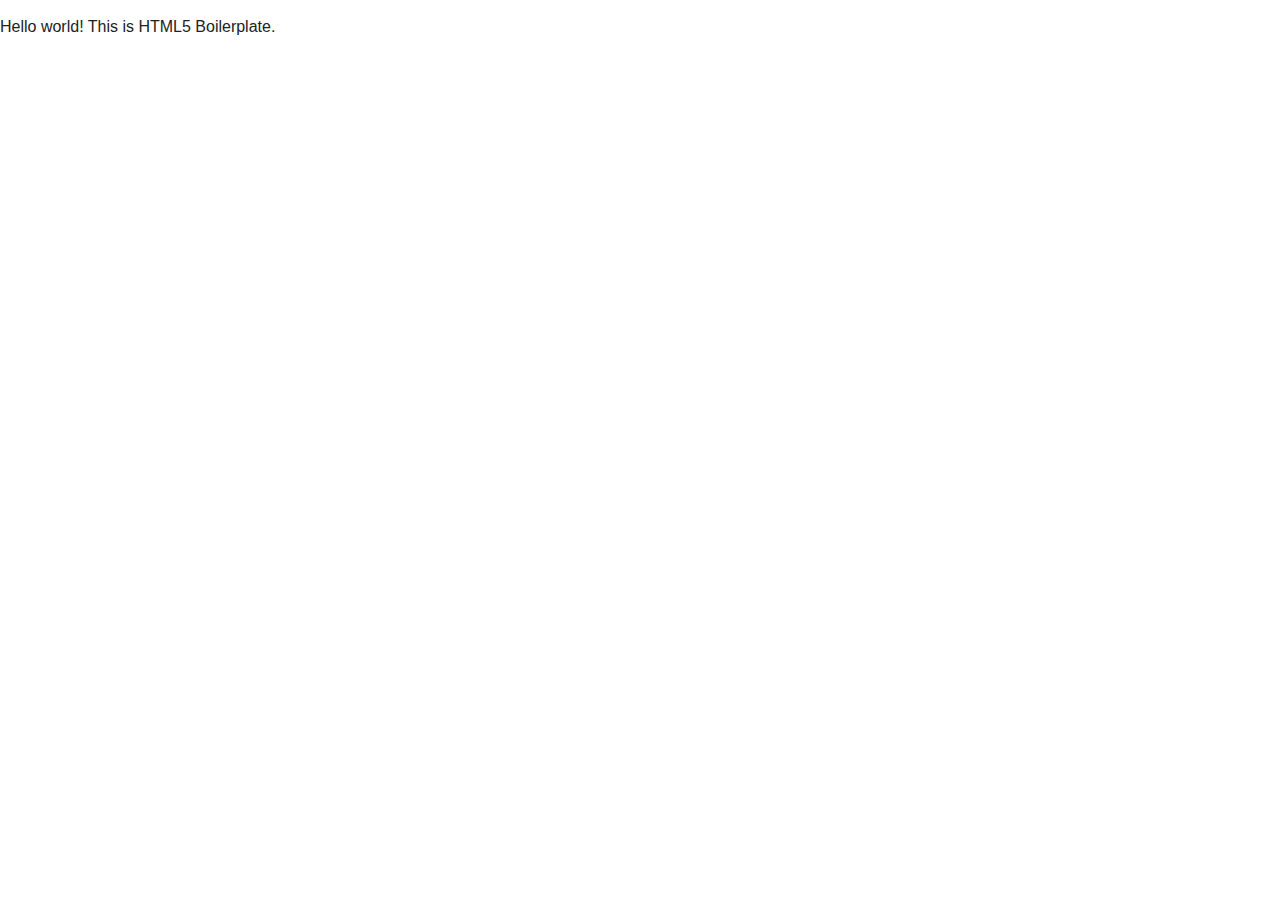
<file: crisis/index.html>
<!DOCTYPE html>
<!--[if lt IE 7]>      <html class="no-js lt-ie9 lt-ie8 lt-ie7"> <![endif]-->
<!--[if IE 7]>         <html class="no-js lt-ie9 lt-ie8"> <![endif]-->
<!--[if IE 8]>         <html class="no-js lt-ie9"> <![endif]-->
<!--[if gt IE 8]><!--> <html class="no-js"> <!--<![endif]-->
    <head>
        <meta charset="utf-8">
        <meta http-equiv="X-UA-Compatible" content="IE=edge">
        <title></title>
        <meta name="description" content="">
        <meta name="viewport" content="width=device-width, initial-scale=1">

        <!-- Place favicon.ico and apple-touch-icon.png in the root directory -->

        <link rel="stylesheet" href="css/normalize.css">
        <link rel="stylesheet" href="css/main.css">
        <script src="js/vendor/modernizr-2.6.2.min.js"></script>
    </head>
    <body>
        <!--[if lt IE 7]>
            <p class="browsehappy">You are using an <strong>outdated</strong> browser. Please <a href="http://browsehappy.com/">upgrade your browser</a> to improve your experience.</p>
        <![endif]-->

        <!-- Add your site or application content here -->
        <p>Hello world! This is HTML5 Boilerplate.</p>

        <script src="//ajax.googleapis.com/ajax/libs/jquery/1.10.2/jquery.min.js"></script>
        <script>window.jQuery || document.write('<script src="js/vendor/jquery-1.10.2.min.js"><\/script>')</script>
        <script src="js/plugins.js"></script>
        <script src="js/main.js"></script>

        <!-- Google Analytics: change UA-XXXXX-X to be your site's ID. -->
        <script>
            (function(b,o,i,l,e,r){b.GoogleAnalyticsObject=l;b[l]||(b[l]=
            function(){(b[l].q=b[l].q||[]).push(arguments)});b[l].l=+new Date;
            e=o.createElement(i);r=o.getElementsByTagName(i)[0];
            e.src='//www.google-analytics.com/analytics.js';
            r.parentNode.insertBefore(e,r)}(window,document,'script','ga'));
            ga('create','UA-XXXXX-X');ga('send','pageview');
        </script>
    </body>
</html>
</file>
<file: crisis/css/main.css>
/*! HTML5 Boilerplate v4.3.0 | MIT License | http://h5bp.com/ */

/*
 * What follows is the result of much research on cross-browser styling.
 * Credit left inline and big thanks to Nicolas Gallagher, Jonathan Neal,
 * Kroc Camen, and the H5BP dev community and team.
 */

/* ==========================================================================
   Base styles: opinionated defaults
   ========================================================================== */

html,
button,
input,
select,
textarea {
    color: #222;
}

html {
    font-size: 1em;
    line-height: 1.4;
}

/*
 * Remove text-shadow in selection highlight: h5bp.com/i
 * These selection rule sets have to be separate.
 * Customize the background color to match your design.
 */

::-moz-selection {
    background: #b3d4fc;
    text-shadow: none;
}

::selection {
    background: #b3d4fc;
    text-shadow: none;
}

/*
 * A better looking default horizontal rule
 */

hr {
    display: block;
    height: 1px;
    border: 0;
    border-top: 1px solid #ccc;
    margin: 1em 0;
    padding: 0;
}

/*
 * Remove the gap between images, videos, audio and canvas and the bottom of
 * their containers: h5bp.com/i/440
 */

audio,
canvas,
img,
video {
    vertical-align: middle;
}

/*
 * Remove default fieldset styles.
 */

fieldset {
    border: 0;
    margin: 0;
    padding: 0;
}

/*
 * Allow only vertical resizing of textareas.
 */

textarea {
    resize: vertical;
}

/* ==========================================================================
   Browse Happy prompt
   ========================================================================== */

.browsehappy {
    margin: 0.2em 0;
    background: #ccc;
    color: #000;
    padding: 0.2em 0;
}

/* ==========================================================================
   Author's custom styles
   ========================================================================== */

















/* ==========================================================================
   Helper classes
   ========================================================================== */

/*
 * Image replacement
 */

.ir {
    background-color: transparent;
    border: 0;
    overflow: hidden;
    /* IE 6/7 fallback */
    *text-indent: -9999px;
}

.ir:before {
    content: "";
    display: block;
    width: 0;
    height: 150%;
}

/*
 * Hide from both screenreaders and browsers: h5bp.com/u
 */

.hidden {
    display: none !important;
    visibility: hidden;
}

/*
 * Hide only visually, but have it available for screenreaders: h5bp.com/v
 */

.visuallyhidden {
    border: 0;
    clip: rect(0 0 0 0);
    height: 1px;
    margin: -1px;
    overflow: hidden;
    padding: 0;
    position: absolute;
    width: 1px;
}

/*
 * Extends the .visuallyhidden class to allow the element to be focusable
 * when navigated to via the keyboard: h5bp.com/p
 */

.visuallyhidden.focusable:active,
.visuallyhidden.focusable:focus {
    clip: auto;
    height: auto;
    margin: 0;
    overflow: visible;
    position: static;
    width: auto;
}

/*
 * Hide visually and from screenreaders, but maintain layout
 */

.invisible {
    visibility: hidden;
}

/*
 * Clearfix: contain floats
 *
 * For modern browsers
 * 1. The space content is one way to avoid an Opera bug when the
 *    `contenteditable` attribute is included anywhere else in the document.
 *    Otherwise it causes space to appear at the top and bottom of elements
 *    that receive the `clearfix` class.
 * 2. The use of `table` rather than `block` is only necessary if using
 *    `:before` to contain the top-margins of child elements.
 */

.clearfix:before,
.clearfix:after {
    content: " "; /* 1 */
    display: table; /* 2 */
}

.clearfix:after {
    clear: both;
}

/*
 * For IE 6/7 only
 * Include this rule to trigger hasLayout and contain floats.
 */

.clearfix {
    *zoom: 1;
}

/* ==========================================================================
   EXAMPLE Media Queries for Responsive Design.
   These examples override the primary ('mobile first') styles.
   Modify as content requires.
   ========================================================================== */

@media only screen and (min-width: 35em) {
    /* Style adjustments for viewports that meet the condition */
}

@media print,
       (-o-min-device-pixel-ratio: 5/4),
       (-webkit-min-device-pixel-ratio: 1.25),
       (min-resolution: 120dpi) {
    /* Style adjustments for high resolution devices */
}

/* ==========================================================================
   Print styles.
   Inlined to avoid required HTTP connection: h5bp.com/r
   ========================================================================== */

@media print {
    * {
        background: transparent !important;
        color: #000 !important; /* Black prints faster: h5bp.com/s */
        box-shadow: none !important;
        text-shadow: none !important;
    }

    a,
    a:visited {
        text-decoration: underline;
    }

    a[href]:after {
        content: " (" attr(href) ")";
    }

    abbr[title]:after {
        content: " (" attr(title) ")";
    }

    /*
     * Don't show links for images, or javascript/internal links
     */

    .ir a:after,
    a[href^="javascript:"]:after,
    a[href^="#"]:after {
        content: "";
    }

    pre,
    blockquote {
        border: 1px solid #999;
        page-break-inside: avoid;
    }

    thead {
        display: table-header-group; /* h5bp.com/t */
    }

    tr,
    img {
        page-break-inside: avoid;
    }

    img {
        max-width: 100% !important;
    }

    @page {
        margin: 0.5cm;
    }

    p,
    h2,
    h3 {
        orphans: 3;
        widows: 3;
    }

    h2,
    h3 {
        page-break-after: avoid;
    }
}
</file>
